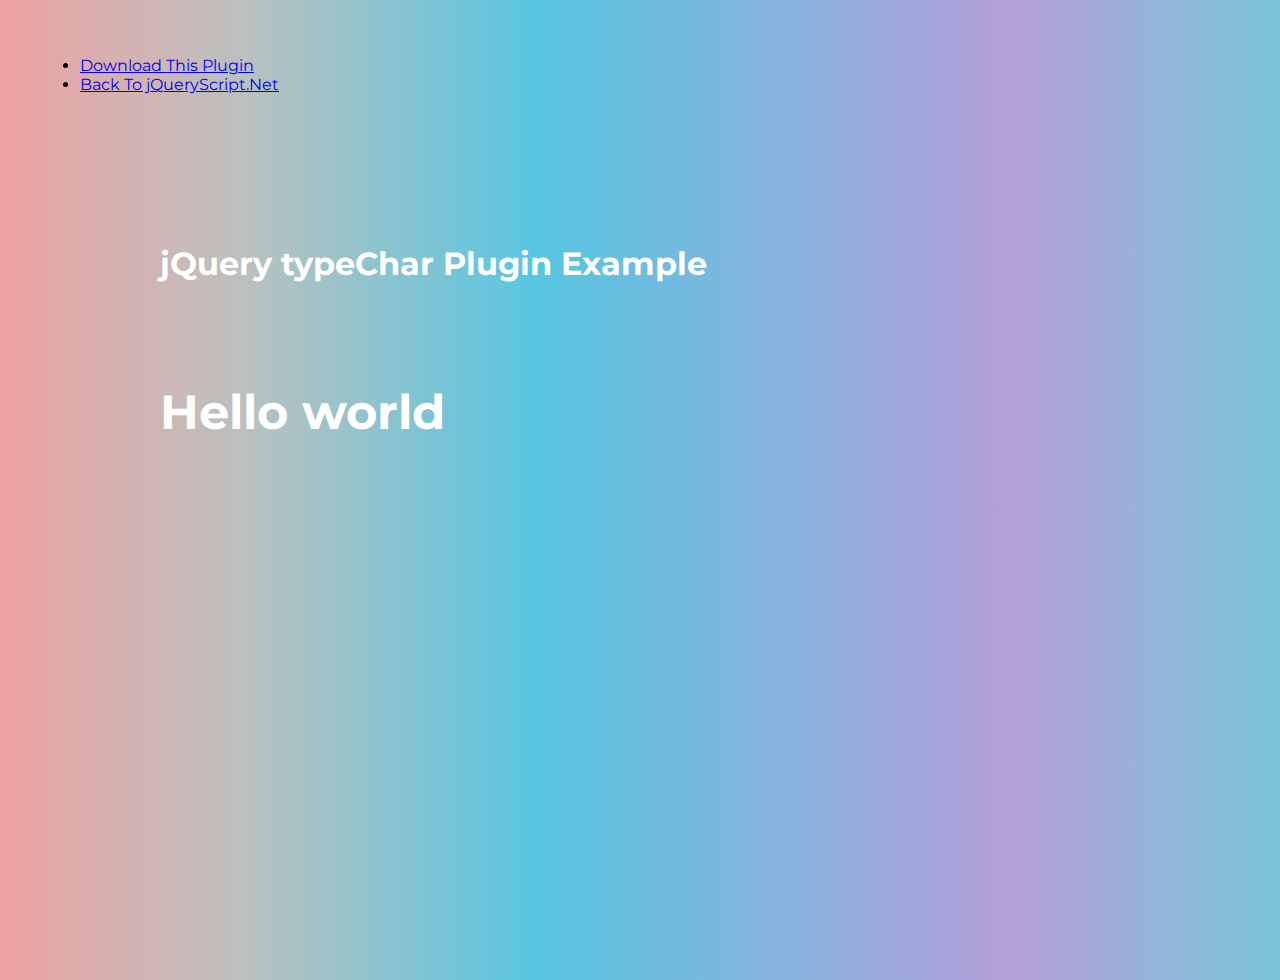
<file: includes/jquerynew/index.html>
<!doctype html>
<html>
<head>
<meta charset="utf-8">
<meta http-equiv="X-UA-Compatible" content="IE=edge,chrome=1">
<meta name="viewport" content="width=device-width, initial-scale=1, shrink-to-fit=no">
<title>jQuery typeChar Plugin Example</title>
<link href="https://www.jqueryscript.net/css/jquerysctipttop.css" rel="stylesheet" type="text/css">
<link href="https://fonts.googleapis.com/css?family=Montserrat:300,400,700" rel="stylesheet">
<style>
body { min-height: 100vh; font-family: 'Montserrat';background-image: linear-gradient(to right, #eea2a2 0%, #bbc1bf 19%, #57c6e1 42%, #b49fda 79%, #7ac5d8 100%); padding: 2em; }
.container { margin: 150px auto; max-width: 960px; color: #fff; }
h3 { font-size: 48px; margin: 100px auto; }
</style>
</head>

<body>
  <div id="jquery-script-menu">
<div class="jquery-script-center">
<ul>
<li><a href="https://www.jqueryscript.net/animation/text-typewriter-effect-typechar.html">Download This Plugin</a></li>
<li><a href="https://www.jqueryscript.net/">Back To jQueryScript.Net</a></li>
</ul>
<div class="jquery-script-ads"><script type="text/javascript"><!--
google_ad_client = "ca-pub-2783044520727903";
/* jQuery_demo */
google_ad_slot = "2780937993";
google_ad_width = 728;
google_ad_height = 90;
//-->
</script>
<script type="text/javascript"
src="https://pagead2.googlesyndication.com/pagead/show_ads.js">
</script></div>
<div class="jquery-script-clear"></div>
</div>
</div>
  <div class="container">
<h1>jQuery typeChar Plugin Example</h1>
  </div>
<script src="https://code.jquery.com/jquery-1.12.4.min.js" integrity="sha384-nvAa0+6Qg9clwYCGGPpDQLVpLNn0fRaROjHqs13t4Ggj3Ez50XnGQqc/r8MhnRDZ" crossorigin="anonymous"></script>
<script src="src/jquery-type-char.js"></script>
<script>
  $('.container').typeChar({
    html: $('<h3>Hello world!</h3>'),
    completed: $.noop
  });
</script>
</body>
<script type="text/javascript">

  var _gaq = _gaq || [];
  _gaq.push(['_setAccount', 'UA-36251023-1']);
  _gaq.push(['_setDomainName', 'jqueryscript.net']);
  _gaq.push(['_trackPageview']);

  (function() {
    var ga = document.createElement('script'); ga.type = 'text/javascript'; ga.async = true;
    ga.src = ('https:' == document.location.protocol ? 'https://ssl' : 'http://www') + '.google-analytics.com/ga.js';
    var s = document.getElementsByTagName('script')[0]; s.parentNode.insertBefore(ga, s);
  })();

</script>
</html>
</file>
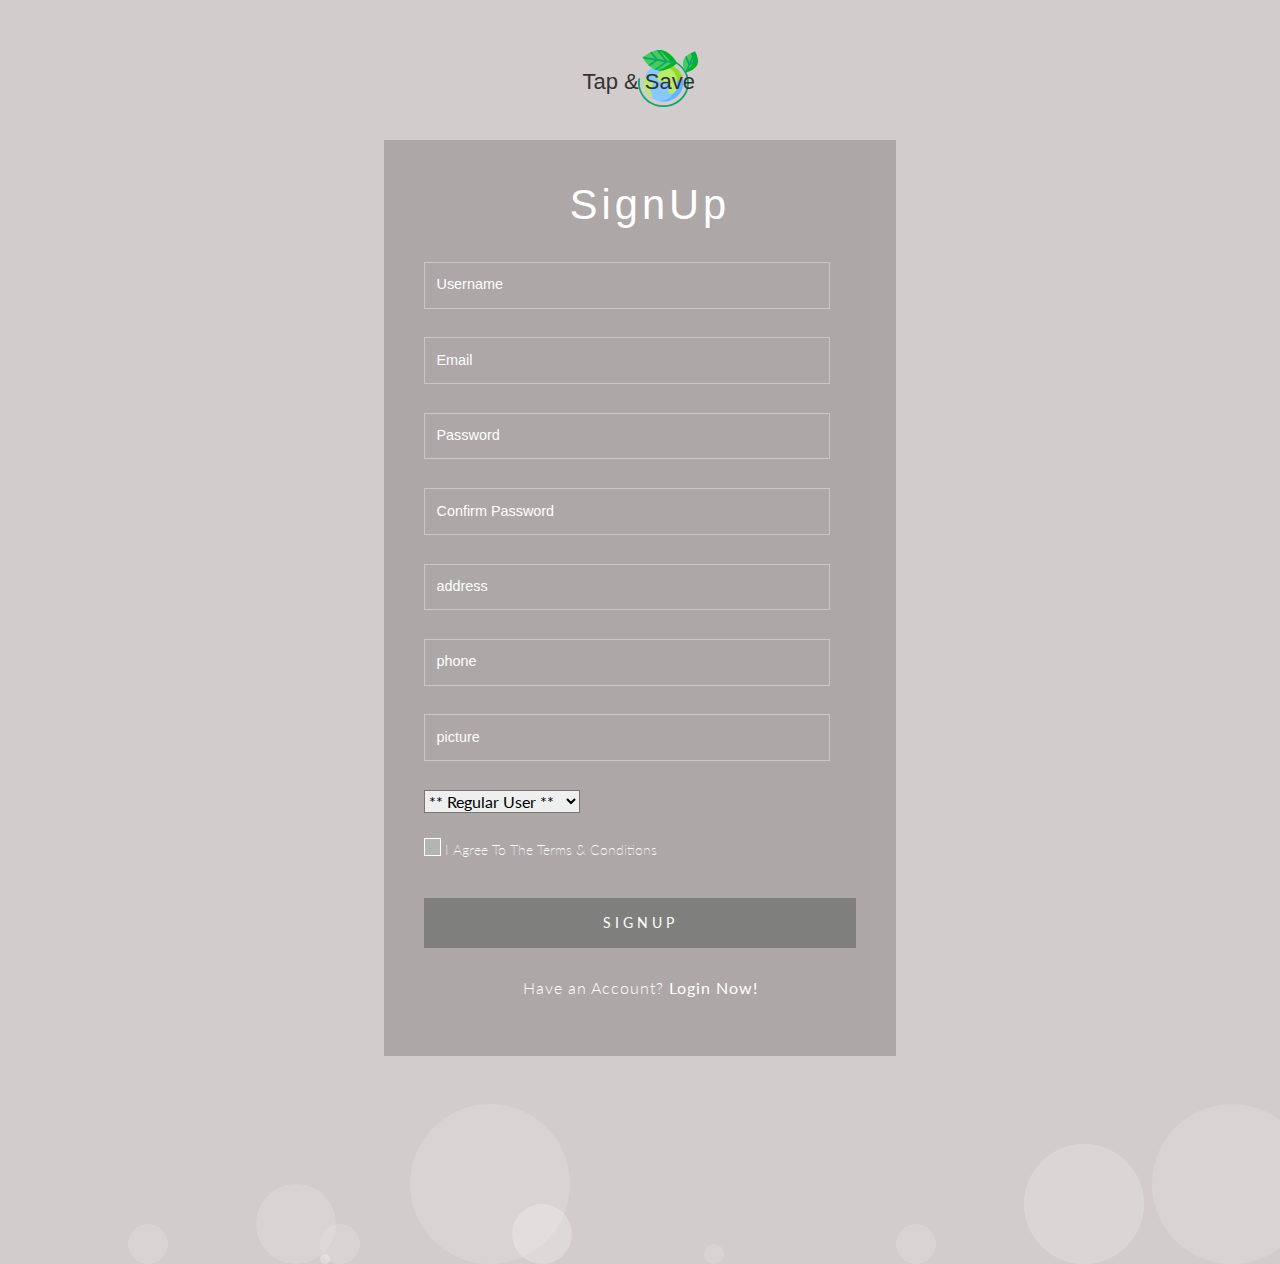
<file: register.html>
<!DOCTYPE html>
<html>

<head>
    <title>Register</title>
    <link rel="stylesheet" href="https://maxcdn.bootstrapcdn.com/bootstrap/4.0.0/css/bootstrap.min.css" integrity="sha384-Gn5384xqQ1aoWXA+058RXPxPg6fy4IWvTNh0E263XmFcJlSAwiGgFAW/dAiS6JXm" crossorigin="anonymous">
    <meta name="viewport" content="width=device-width, initial-scale=1">
    <meta http-equiv="Content-Type" content="text/html">
    <link rel="stylesheet" href="includes/css/style.css">
    <link rel="stylesheet" href="https://cdnjs.cloudflare.com/ajax/libs/font-awesome/5.15.3/css/all.min.css" />
    <link href="https://fonts.googleapis.com/css2?family=Lato:wght@100;300;400&display=swap" rel="stylesheet">
    <meta charset="UTF-8">

</head>

<body id="LoginRegister">
    <div class="main-w3layouts wrapper">
        <div id="logoRegisterLogin"> </div>
        <div class="main-agileinfo">
            <div class="agileits-top">
                <form action="http://se.shenkar.ac.il/students/2020-2021/web1/dev_221/login.php" method="GET">
                    <!-- "//localHost/dev_221/login.php" -->
                    <h1> SignUp </h1>
                    <br>
                    <input class="text" type="text" name="username" placeholder="Username" required="">
                    <input class="text email" type="email" name="usermail" placeholder="Email" required="">
                    <input class="text" type="password" name="userpass" placeholder="Password" required="">
                    <input class="text w3lpass" type="password" name="userpass2" placeholder="Confirm Password" required="">
                    <input class="text" type="text" name="useraddress" placeholder="address" required="">
                    <input class="text email" type="tel" name="userphone" placeholder="phone" required="">
                    <input class="text email" type="text" name="userurl" placeholder="picture" required="">

                    <select class="text email form-select form-select-sm" aria-label=".form-select-sm example" name="usertype">
                    <option value="regular" selected> ** Regular User **</option>
                    <option value="business"> ** Business User **</option>
   
                    </select>
                    <br><br>


                    <div class="wthree-text">
                        <label class="anim">
							<input type="checkbox" class="checkbox" required="">
							<span>I Agree To The Terms & Conditions</span>
						</label>
                        <div class="clear"> </div>
                    </div>
                    <input type="hidden" name="state" value="register">
                    <input type="submit" value="SIGNUP">
                </form>
                <p>Have an Account? <a href="login.php"> Login Now!</a></p>
            </div>
        </div>
        <div class="colorlibcopy-agile">

        </div>

        <ul class="colorlib-bubbles">
            <li></li>
            <li></li>
            <li></li>
            <li></li>
            <li></li>
            <li></li>
            <li></li>
            <li></li>
            <li></li>
            <li></li>
        </ul>
    </div>

</body>

</html>
</file>
<file: includes/css/style.css>
* {
    margin: 0;
    padding: 0;
    outline: none;
    box-sizing: border-box;
    font-family: 'Lato';
}


/* general */

header,
main,
section,
footer,
aside {
    display: block;
}

#profile {
    width: 43px;
    height: 43px;
    display: block;
    border-radius: 50%;
    margin-right: 20px;
}

#profile img {
    border-radius: 50%;
}

a {
    text-decoration: none !important;
    color: black;
}

a:hover {
    color: white;
}


/* navigation */

nav {
    background: #CCCCCC;
    display: flex;
    flex-wrap: wrap;
    align-items: center;
    justify-content: space-between;
    height: 70px;
}

nav #logo {
    background-image: url("../../images/logo1.svg");
    background-repeat: no-repeat;
    width: 120px;
    height: 60px;
    display: block;
    margin-left: 30px;
}

nav .nav-items {
    display: flex;
    flex: 1;
    padding: 0 0 0 40px;
    margin-top: 14px;
}

nav .nav-items li {
    list-style: none;
    padding: 0 15px;
}

nav .nav-items li a {
    color: rgb(0, 0, 0);
    font-size: 18px;
    font-weight: 500;
    text-decoration: none;
}

nav .nav-items li a:hover {
    color: #ffffff;
    transition: all 500ms;
    font-size-adjust: 20px;
}

nav form {
    display: flex;
    height: 30px;
    padding: 2px;
    background: #f3f3f3;
    min-width: 18%!important;
    /* we recieve this important like   */
    border-radius: 2px;
    border: 1px solid rgba(153, 151, 151, 0.2);
    margin-right: 30px;
}

nav form .search-data {
    width: 100%;
    height: 100%;
    padding: 0 10px;
    color: black;
    font-size: 17px;
    border: none;
    font-weight: 500;
    background: none;
}

nav form button {
    padding: 0 15px;
    color: #fff;
    font-size: 17px;
    background: #b4b4b4;
    border: none;
    border-radius: 2px;
    cursor: pointer;
}

nav form button:hover {
    background: #616161;
}

nav .menu-icon,
nav .cancel-icon,
nav .search-icon {
    width: 40px;
    text-align: center;
    margin: 0 50px;
    font-size: 18px;
    color: #fff;
    cursor: pointer;
    display: none;
}

nav .menu-icon span,
nav .cancel-icon,
nav .search-icon {
    display: none;
}

@media (max-width: 1024px) {
    nav {
        padding: 0px;
    }
    nav .logo {
        flex: 3;
        text-align: center;
    }
    nav .nav-items {
        position: fixed;
        z-index: 99;
        top: 70px;
        width: 100%;
        left: -100%;
        height: 100%;
        padding: 10px 50px 0 50px;
        text-align: center;
        background: #bdbcbc;
        display: inline-block;
        transition: left 0.3s ease;
    }
    nav .nav-items.active {
        left: 0px;
    }
    nav .nav-items li {
        line-height: 40px;
        margin: 30px 0;
    }
    nav .nav-items li a {
        font-size: 20px;
    }
    nav form {
        position: absolute;
        top: 80px;
        right: 50px;
        opacity: 0;
        pointer-events: none;
        transition: top 0.3s ease, opacity 0.1s ease;
    }
    nav form.active {
        top: 95px;
        opacity: 1;
        pointer-events: auto;
    }
    nav form:before {
        position: absolute;
        content: "";
        top: -13px;
        right: 0px;
        width: 0;
        height: 0;
        z-index: -1;
        border: 10px solid transparent;
        border-bottom-color: #1e232b;
        margin: -20px 0 0;
    }
    nav form:after {
        position: absolute;
        content: '';
        height: 40px;
        padding: 2px;
        background: #1e232b;
        border-radius: 2px;
        min-width: calc(100% + 20px);
        z-index: -2;
        left: 50%;
        top: 50%;
        transform: translate(-50%, -50%);
    }
    nav .menu-icon {
        display: block;
    }
    nav .search-icon,
    nav .menu-icon span {
        display: block;
    }
    nav .menu-icon span.hide,
    nav .search-icon.hide {
        display: none;
    }
    nav .cancel-icon.show {
        display: block;
    }
}

.content {
    position: absolute;
    top: 50%;
    left: 50%;
    text-align: center;
    transform: translate(-50%, -50%);
}

.content header {
    font-size: 30px;
    font-weight: 700;
}

.content .text {
    font-size: 30px;
    font-weight: 700;
}

.space {
    margin: 10px 0;
}

nav .logo.space {
    padding: 0 5px 0 0;
}

@media (max-width: 980px) {
    nav .menu-icon,
    nav .cancel-icon,
    nav .search-icon {
        margin: 0 20px;
    }
    nav form {
        right: 30px;
    }
}

@media (max-width: 350px) {
    nav .menu-icon,
    nav .cancel-icon,
    nav .search-icon {
        margin: 0 10px;
        font-size: 16px;
    }
}

.content {
    position: absolute;
    top: 50%;
    left: 50%;
    transform: translate(-50%, -50%);
}

.content header {
    font-size: 30px;
    font-weight: 700;
}

.content .text {
    font-size: 30px;
    font-weight: 700;
}

.content .space {
    margin: 10px 0;
}

@media (max-width: 982px) {
    #homepage h1 {
        font-size: 30px;
        margin: 30px auto;
        max-width: 1000px;
        text-align: center;
    }
}

#homepage main {
    display: flex;
    text-align: center;
    justify-items: center;
    justify-content: center;
    margin: 0 auto;
    flex-wrap: wrap;
}

#homepage h1 {
    margin: 30px auto;
    max-width: 800px;
    font-size: 50px;
    margin-top: 70px;
}

#homepage main a {
    color: white;
    font-size: 40px;
}

#homepage main a:link {
    text-decoration: none;
}

#homepage .freeFoodImg {
    margin-right: 40px;
}

#homepage .freeFoodImg,
#homepage .cheapFoodImg {
    display: block;
    width: 380px;
    height: 380px;
    background-repeat: no-repeat;
    background-size: cover;
    background-color: #bdbdbd;
    display: flex;
    flex-direction: column;
    justify-content: center;
    border-radius: 150px;
    /* box-shadow: 10px 50px 300px rgba(0, 0, 0, 0.5); */
}

#homepage main {
    display: flex;
    margin-top: 100px;
}


/* #homepage .freeFoodImg:hover,
#homepage .cheapFoodImg:hover {
    background-color: rgb(128, 128, 128);
} */

@media (max-width: 890px) {
    #homepage .freeFoodImg,
    #homepage .cheapFoodImg {
        display: block;
        width: 100%;
        height: 200px;
        background-repeat: no-repeat;
        background-size: cover;
        background-color: #bdbdbd;
        display: flex;
        flex-direction: column;
        justify-content: center;
        border-radius: 0;
    }
    #homepage .freeFoodImg {
        margin-right: 0;
        margin-bottom: 8px;
    }
    /* #homepage .freeFoodImg:hover,
    #homepage .cheapFoodImg:hover {
        color: black;
        width: 100%;
        height: 200px;
    } */
    #homepage h1 {
        font-size: 30px;
    }
    #homepage main a {
        color: white;
        font-size: 25px;
    }
    #profile {
        margin-right: 10px;
    }
    nav #logo {
        margin-left: 0;
    }
    #circles {
        display: none;
    }
    #homepage .col {
        display: none;
    }
}

@media (max-width: 450px) {
    #homepage h1 {
        font-size: 20px;
    }
}


/* list.html list.html list.html list.html list.html list.html list.html  */

.breadcrumb {
    padding: 6px 8px;
    background-color: rgba(214, 211, 211, 0.486);
}


/* filter list filter list filter list filter list */

#listpage b {
    font-size: 12px;
}

#listpage .dropdown-check-list {
    display: inline-block;
}

#listpage .dropdown-check-list .anchor {
    position: relative;
    cursor: pointer;
    display: inline-block;
    padding: 5px 50px 5px 10px;
    border: 1px solid #ccc;
    width: 140px;
    border-radius: 3px;
    background-color: rgb(245, 240, 240);
}

#listpage .dropdown-check-list .anchor:after {
    position: absolute;
    content: "";
    border-left: 2px solid black;
    border-top: 2px solid black;
    padding: 5px;
    right: 10px;
    top: 20%;
    -moz-transform: rotate(-135deg);
    -ms-transform: rotate(-135deg);
    -o-transform: rotate(-135deg);
    -webkit-transform: rotate(-135deg);
    transform: rotate(-135deg);
}

#listpage .dropdown-check-list .anchor:active:after {
    right: 8px;
    top: 21%;
}

#listpage .dropdown-check-list ul.items {
    padding: 2px;
    display: none;
    margin: 0;
    border: 1px solid #ccc;
    border-top: none;
    display: flex;
    flex-direction: column;
    align-items: flex-start;
    /* padding: 10px; */
    background-color: rgb(255, 255, 255);
}

#listpage .dropdown-check-list ul.items li {
    list-style: none;
    margin-left: 5px;
}


/*  filter filter filter filter filter */

#listpage main {
    margin-left: 10px;
    /* position: absolute; */
    display: flex;
    justify-content: space-between;
}

#listpage main #list1 {
    width: 140px;
    /* position: relative; */
    margin-top: 40px;
    margin-left: 20px;
    margin-right: 20px;
}

h1 {
    margin-left: 20px;
}


/* item card item card item card item card item card */

#listpage .card-img-top {
    height: 200px;
}

#listpage .card {
    width: 300px;
    /* margin-left: 60px; */
    margin-bottom: 60px;
    margin-right: 40px;
    border-radius: 10px;
}

.card:hover {
    color: black !important;
}

.file {
    border: 0;
}

#listpage .card .card-Resturant-logo {
    width: 60px;
    height: 60px;
    margin-left: 45px;
    margin-top: -30px;
    border: 0.5px rgb(182, 182, 182) solid;
    border-radius: 10px;
}

#listpage .card .card-body h5 {
    font-size: 16px;
}

#listpage .card .card-body p {
    font-size: 14px;
}

#listpage .card .HowMuchleft {
    margin-left: 15px;
}

#listpage .card .iconLefts {
    display: inline-block;
    width: 14px;
    height: 14px;
    background-image: url("../../images/cutlery.svg");
}

#listpage .card .dollar {
    display: inline-block;
    width: 14px;
    height: 14px;
    background-image: url("../../images/coin.svg");
    background-repeat: no-repeat;
}

#listpage .card .price {
    margin-left: 60px;
}

#listpage .card :hover {
    color: black !important;
}


/* item list section  */

#listpage main .listOffers {
    position: relative;
    margin-top: 80px;
    /* left: 20px; */
    display: flex;
    flex-wrap: wrap;
    /* justify-content: space-around; */
    /* justify-content: flex-start; */
    justify-content: center;
}

#listpage .editDelete {
    display: flex;
    flex-direction: row-reverse;
}

#listpage .edit {
    display: block;
    /* background-color: blue; */
    height: 20px;
    width: 20px;
    position: relative;
    background-repeat: no-repeat;
    bottom: 5px;
    margin-left: 10px;
    background-image: url("../../images/pencil.svg");
}

#listpage .delete {
    display: block;
    height: 20px;
    width: 20px;
    position: relative;
    bottom: 5px;
    background-repeat: no-repeat;
    background-image: url("../../images/trash.svg");
}

@media (max-width: 678px) {
    #listpage #list1 {
        display: none;
    }
    #listpage h1 {
        font-size: 30px;
        text-align: center;
        margin-top: 10px;
    }
    .breadcrumb {
        display: none;
    }
    #listpage main .listOffers {
        margin-top: 10px;
        justify-content: center;
    }
    #listpage .card {
        margin-right: 10px;
        margin-bottom: 10px;
    }
}


/* item page item page item page item page item page  */

#object .card-img-top {
    width: 100%;
    height: 300px;
    border-radius: 10px;
    object-fit: cover;
}

#object .card {
    width: 60%;
    height: 700px;
    border-radius: 10px;
}

#object .card .card-Resturant-logo {
    height: 120px;
    margin: 0 auto;
    margin-top: -80px;
    border-radius: 10px;
    border: 0.5px rgb(182, 182, 182) solid;
}

#object .card .cardTop {
    display: flex;
    justify-items: center;
}

#object .card .card-body h5 {
    font-size: 25px;
}

#object .card .card-body p {
    font-size: 20px;
}

#object .card #containerItem {
    display: flex;
    flex-direction: column;
    margin-left: 50px;
    justify-content: space-between;
}

#object .card .iconLefts {
    display: inline-block;
    width: 20px;
    height: 20px;
    background-image: url("../../images/icons/cutleryBig.svg");
}

#object .card .dollar {
    display: inline-block;
    width: 20px;
    height: 20px;
    background-image: url("../../images/icons/coinBig.svg");
}

#object .card .time {
    display: inline-block;
    width: 20px;
    height: 20px;
    background-image: url("../../images/icons/clockBig2.svg");
}

#object .card .location {
    display: inline-block;
    width: 20px;
    height: 20px;
    background-image: url("../../images/icons/location.svg");
    background-size: cover;
}

#object .card .sandClock {
    display: inline-block;
    width: 20px;
    height: 20px;
    background-image: url("../../images/icons/sand-clock.svg");
}

#object .card #cardMain {
    display: flex;
    flex-direction: column;
    justify-content: center;
    align-content: center;
    align-items: center;
    max-width: 400px;
}

#object .card #flexContainer {
    display: flex;
    justify-content: space-between;
    flex-wrap: nowrap;
}

#object main {
    display: flex;
}

#object main #myObject {
    display: flex;
    justify-content: center;
    width: 80%;
}

#object main aside {
    width: 20%;
}

#object #myObject span {
    font-size: 22px;
    line-height: 0px;
}

@media (max-width: 1536px) {
    #object #myObject span {
        font-size: 14px;
        line-height: 0px;
    }
    #object .card #cardMain p {
        font-size: 14px;
        max-width: 350px;
    }
    #object .card .card-body h5 {
        font-size: 20px;
    }
}

#object .containerInterst .biggerPic {
    width: 240px;
    height: 180px;
    border-radius: 10px;
}

#object .interstYouPack .card-img-top {
    width: 40px;
    height: 40px;
    border-radius: 10px;
    bottom: 55px;
    left: 15px;
    position: relative;
}

#AllInterst {
    margin-left: 30px;
}

#object .hrObject {
    height: 850px;
    border: 0.1px rgb(206, 182, 182) solid;
}

#object .center {
    width: 150px;
    margin: 40px auto;
}

#object .margin {
    margin-bottom: 20px;
}

#object input,
textarea {
    border: 1px solid #eeeeee;
    box-sizing: border-box;
    margin: 0;
    outline: none;
    padding: 10px;
}

#object input[type="button"] {
    -webkit-appearance: button;
    cursor: pointer;
}

#object input::-webkit-outer-spin-button,
#object input::-webkit-inner-spin-button {
    -webkit-appearance: none;
}

#object .input-group {
    clear: both;
    margin: 15px 0;
    position: relative;
}

#object .input-group input[type='button'] {
    background-color: #eeeeee;
    min-width: 38px;
    width: auto;
    transition: all 300ms ease;
}

#object .input-group .button-minus,
#object .input-group .button-plus {
    font-weight: bold;
    height: 38px;
    padding: 0;
    width: 38px;
    position: relative;
}

#object .input-group .quantity-field {
    position: relative;
    height: 38px;
    left: -6px;
    text-align: center;
    width: 62px;
    display: inline-block;
    font-size: 13px;
    margin: 0 0 5px;
    resize: vertical;
}

#object .button-plus {
    left: -13px;
}

#object input[type="number"] {
    -moz-appearance: textfield;
    -webkit-appearance: none;
}

#object .input-group {
    display: flex;
    justify-content: center;
}

.btn-default {
    height: 40px;
}

.btn-floating {
    justify-content: center;
    display: flex;
    flex-direction: column;
}

@media(max-width:1260px) {
    #object #AllInterst,
    #object hr {
        display: none;
    }
    #object main {
        display: flex;
        justify-content: center;
    }
    #object .card #containerItem {
        margin-left: 0px;
    }
    #object .card {
        width: 100%;
        height: fit-content;
    }
}

@media(max-width:666px) {
    #object .card #flexContainer {
        display: block;
    }
    #object .card #containerItem {
        display: flex;
        flex-direction: row;
        justify-content: space-around;
        align-items: center;
        flex-wrap: wrap;
    }
    #object .margin {
        margin-right: 10px;
    }
    #object .card-img-top {
        height: fit-content;
    }
    #object .card .card-body h5 {
        margin-top: 20px;
    }
    #object .card .card-body p {
        text-align: center;
        margin-bottom: 20px;
    }
    /* #listpage .card-img-top {
        height: fit-content;
    } */
    h1 {
        margin-top: 10px;
        font-size: 20px;
    }
    #php h2 {
        font-size: 16px;
    }
    #php h1 {
        text-align: center;
    }
    #homepage #circles,
    #homepage .col {
        display: none;
    }
}

@media(max-width:384px) {
    #listpage .card .HowMuchleft {
        justify-content: unset;
    }
    #object #myObject span {
        font-size: 16px;
    }
}


/* form */

html {
    font-size: 16px;
}

#form {
    margin: 0;
    font-family: sans-serif;
    color: white;
}

#form .container {
    width: 100%;
    margin: 3.2rem auto 0 auto;
}

@media(min-width: 576px) {
    #form .container {
        max-width: 540px;
    }
}

#form input,
select,
textarea {
    color: black;
}

#form .collect {
    font-size: 13px;
}

#form h2 {
    text-align: center;
    margin-bottom: 1.5rem;
    font-weight: 400;
    color: rgb(70, 68, 68);
}

#form #description {
    font-weight: 200;
    font-style: italic;
    text-shadow: 1px 1px 1px rgba(0, 0, 0, 0.5)
}

#form .survey-form {
    background: rgba(206, 206, 206, 0.7);
    padding: 2.3rem 0.5rem;
    border-radius: 0.3rem;
    margin-bottom: 100px;
}

#form .form-input {
    margin: 0 2.5rem 1.2rem 2rem;
}

#form .form-input-size {
    display: block;
    width: 100%;
    height: 1.5rem;
    padding: 0.3rem 0.4rem;
    border-radius: 0.2rem;
    outline: 0;
    border-style: none;
    margin-top: 0.4rem;
}

#form label {
    font-size: 1.12rem;
}

#form #radio-btn,
#form .check-box {
    margin-right: 0.5rem;
    min-height: 1.2rem;
    min-width: 1.2rem;
}

#form label {
    display: flex;
    align-items: center;
    font-size: 1.125rem;
    margin-bottom: 0.5rem;
}

#form textarea {
    width: 100%;
    min-height: 6rem;
    resize: vertical;
    padding: 0.5rem 0 0 0.5rem;
    border-radius: 6px;
    border: 0px;
}

#form #submit {
    width: 100%;
    padding: 0.8rem;
    background: rgb(138, 138, 138);
    color: white;
    border-radius: 0.2rem;
    cursor: pointer;
    border: none;
}

#form #submit:hover {
    background-color: rgb(110, 110, 110);
}

#form #closeoffer {
    border-radius: 3px;
    padding-right: 20px;
    padding-left: 12px;
    border: 0;
    /* justify-content: center; */
    color: black;
}

#form h1 {
    color: black;
}

#object b {
    font-size: 14px;
}

.blackFont {
    color: black;
    font-weight: normal;
}

footer {
    height: 40px;
    background-color: #CCCCCC;
    margin-top: 25px;
    color: black;
    display: flex;
    justify-content: center;
    align-items: center;
    position: absolute;
    bottom: 0;
    width: 100%;
}

@media only screen and (max-width:600px) {
    footer {
        display: none;
    }
}

#php section {
    display: flex;
    flex-direction: column;
    justify-content: center;
    align-items: center;
    margin: 0 auto;
    margin-top: 100px;
}

#php h2 {
    text-align: center;
    margin-bottom: 25px;
}

#homepage .imageBackground {
    background-repeat: no-repeat;
    height: 200px;
    width: 200px;
    border-radius: 100px;
    border: white 3px solid;
    background-size: cover;
    background-color: rgb(240, 232, 232);
}

#homepage .col {
    display: flex;
    flex-direction: column;
    justify-content: center;
    align-items: center;
    margin: 0 auto;
    font-size: 20px;
    font-family: lato;
    margin-bottom: 70px;
}

#homepage #circles {
    display: flex;
    margin-top: 120px;
}

@media only screen and (max-width:1184px) {
    #homepage #circles {
        display: none;
    }
}

.col1 {
    background-image: url("../../images/donation.svg");
}

.col2 {
    background-image: url("../../images/shop.svg");
}

.col3 {
    background-image: url("../../images/turkey.svg");
}

.col4 {
    background-image: url("../../images/user-interface.svg")
}

.freeFoodImg:hover,
.cheapFoodImg:hover {
    opacity: 1;
    background: -moz-linear-gradient(-45deg, #585757 15%, #585757 100%);
    background: -webkit-linear-gradient(-45deg, #585757 15%, #585757 100%);
    background: linear-gradient(135deg, #585757 15%, #585757 100%);
    filter: progid: DXImageTransform.Microsoft.gradient( startColorstr='#632c65', endColorstr='#56a5e2', GradientType=1);
}

body {
    background-color: rgba(223, 219, 219, 0.788);
    position: relative;
    height: 100%;
    min-height: 100vh;
}

#selected {
    color: white;
}

.btn-floating:hover {
    background-color: rgb(168, 168, 168);
}

#edit main {
    margin-top: 20px;
}

#edit .card {
    position: relative;
    display: flex;
    flex-direction: column;
    min-width: 0;
    word-wrap: break-word;
    /* background-color: rgb(196, 53, 53); */
    background-clip: border-box;
    border: 0 solid transparent;
    border-radius: .25rem;
    margin-bottom: 1.5rem;
    box-shadow: 0 2px 6px 0 rgb(218 218 253 / 65%), 0 2px 6px 0 rgb(206 206 238 / 54%);
}

#edit .me-2 {
    margin-right: .5rem!important;
}

#profilePage body {
    margin-top: 20px;
    color: #1a202c;
    text-align: left;
    background-color: #e2e8f0;
}

#profilePage .main-body {
    padding: 15px;
}

#profilePage .card {
    box-shadow: 0 1px 3px 0 rgba(0, 0, 0, .1), 0 1px 2px 0 rgba(0, 0, 0, .06);
}

#profilePage .card {
    position: relative;
    display: flex;
    flex-direction: column;
    min-width: 0;
    word-wrap: break-word;
    /* background-color: rgba(161, 156, 156, 0.822); */
    background-clip: border-box;
    border: 0 solid rgba(0, 0, 0, .125);
    border-radius: .25rem;
    box-shadow: 0 2px 6px 0 rgb(218 218 253 / 65%), 0 2px 6px 0 rgb(206 206 238 / 54%);
}

#profilePage .card-body {
    flex: 1 1 auto;
    min-height: 1px;
    padding: 1rem;
}

#profilePage .gutters-sm {
    margin-right: -8px;
    margin-left: -8px;
}

#profilePage .gutters-sm>.col,
#profilePage .gutters-sm>[class*=col-] {
    padding-right: 8px;
    padding-left: 8px;
}

#profilePage .mb-3,
#profilePage .my-3 {
    margin-bottom: 1rem!important;
}

#profilePage .bg-gray-300 {
    background-color: #e2e8f0;
}

#profilePage .h-100 {
    height: 100%!important;
}

#profilePage .shadow-none {
    box-shadow: none!important;
}


/* REGISTER LOGIN */


/*--
Author: Colorlib
Author URL: https://colorlib.com
License: Creative Commons Attribution 3.0 Unported
License URL: http://creativecommons.org/licenses/by/3.0/
--*/


/*-- reset --*/

#LoginRegister body {
    margin: 0;
    padding: 0;
    border: 0;
    font-size: 100%;
    font: inherit;
    vertical-align: baseline;
}


/* 
#LoginRegister .agileits-top {
    background-color: rgba(202, 198, 190, 0.527);
} */

#LoginRegister article,
#LoginRegister aside,
#LoginRegister details,
#LoginRegister figcaption,
#LoginRegister figure,
#LoginRegister footer,
#LoginRegister header,
#LoginRegister hgroup,
#LoginRegister menu,
#LoginRegister nav,
#LoginRegister section {
    display: block;
}

#LoginRegister ol,
#LoginRegister ul {
    list-style: none;
    margin: 0px;
    padding: 0px;
}

#LoginRegister blockquote,
#LoginRegister q {
    quotes: none;
}


/* ------------------------------------------------------------------------------------------------------------------------------------- */

#LoginRegister blockquote:before,
#LoginRegister blockquote:after,
#LoginRegister q:before,
#LoginRegister q:after {
    content: '';
    content: none;
}

#LoginRegister table {
    border-collapse: collapse;
    border-spacing: 0;
}


/*-- start editing from here --*/

#LoginRegister a {
    text-decoration: none;
}

#LoginRegister .txt-rt {
    text-align: right;
}


/* text align right */

#LoginRegister .txt-lt {
    text-align: left;
}


/* text align left */

#LoginRegister .txt-center {
    text-align: center;
}


/* text align center */

#LoginRegister .float-rt {
    float: right;
}


/* float right */

#LoginRegister .float-lt {
    float: left;
}


/* float left */

#LoginRegister .clear {
    clear: both;
}


/* clear float */

#LoginRegister .pos-relative {
    position: relative;
}


/* Position Relative */

#LoginRegister .pos-absolute {
    position: absolute;
}


/* Position Absolute */

#LoginRegister .vertical-base {
    vertical-align: baseline;
}


/* vertical align baseline */

#LoginRegister .vertical-top {
    vertical-align: top;
}


/* vertical align top */

#LoginRegister nav.vertical ul li {
    display: block;
}


/* vertical menu */

#LoginRegister nav.horizontal ul li {
    display: inline-block;
}


/* horizontal menu */

#LoginRegister img {
    max-width: 100%;
}


/*-- end reset --*/

#LoginRegister {
    background: #d3cccc;
    background-size: cover;
    background-attachment: fixed;
    font-family: 'Roboto', sans-serif;
}


/* ----------------------------------------------------------------------------------------------------------------------------------- */

#LoginRegister h1 {
    font-size: 3em;
    text-align: center;
    color: #fff;
    font-weight: 100;
    text-transform: capitalize;
    letter-spacing: 4px;
    font-family: 'Roboto', sans-serif;
}


/*-- main --*/

#LoginRegister .main-w3layouts {
    padding: 3em 0 1em;
}

#LoginRegister .main-agileinfo {
    width: 35%;
    margin: 3em auto;
    background: rgba(0, 0, 0, 0.18);
    background-size: cover;
}

#LoginRegister .agileits-top {
    padding: 3em;
}

#LoginRegister input[type="tel"],
#LoginRegister input[type="text"],
#LoginRegister input[type="email"],
#LoginRegister input[type="password"] {
    font-size: 0.9em;
    color: #fff;
    font-weight: 100;
    width: 94.5%;
    display: block;
    border: none;
    padding: 0.8em;
    border: solid 1px rgba(255, 255, 255, 0.37);
    -webkit-transition: all 0.3s cubic-bezier(0.64, 0.09, 0.08, 1);
    transition: all 0.3s cubic-bezier(0.64, 0.09, 0.08, 1);
    background: -webkit-linear-gradient(top, rgba(255, 255, 255, 0) 96%, #fff 4%);
    background: linear-gradient(to bottom, rgba(255, 255, 255, 0) 96%, #fff 4%);
    background-position: -800px 0;
    background-size: 100%;
    background-repeat: no-repeat;
    color: #fff;
    font-family: 'Roboto', sans-serif;
}

#LoginRegister input.email,
#LoginRegister input.tel,
#LoginRegister input.text.w3lpass {
    margin: 2em 0;
}

#LoginRegister .text:focus,
#LoginRegister .text:valid {
    box-shadow: none;
    outline: none;
    background-position: 0 0;
}

#LoginRegister .text:focus::-webkit-input-placeholder,
#LoginRegister .text:valid::-webkit-input-placeholder {
    color: rgba(255, 255, 255, 0.7);
    font-size: .9em;
    -webkit-transform: translateY(-30px);
    -moz-transform: translateY(-30px);
    -o-transform: translateY(-30px);
    -ms-transform: translateY(-30px);
    transform: translateY(-30px);
    visibility: visible !important;
}

#LoginRegister ::-webkit-input-placeholder {
    color: #fff;
    font-weight: 100;
}

#LoginRegister :-moz-placeholder {
    /* Firefox 18- */
    color: #fff;
}

#LoginRegister ::-moz-placeholder {
    /* Firefox 19+ */
    color: #fff;
}

#LoginRegister :-ms-input-placeholder {
    color: #fff;
}

#LoginRegister input[type="submit"] {
    font-size: .9em;
    color: #fff;
    background: #7f807e;
    outline: none;
    border: 1px solid #7f807e;
    cursor: pointer;
    padding: 0.9em;
    -webkit-appearance: none;
    width: 100%;
    margin: 2em 0;
    letter-spacing: 4px;
}

#LoginRegister input[type="submit"]:hover {
    -webkit-transition: .5s all;
    -moz-transition: .5s all;
    -o-transition: .5s all;
    -ms-transition: .5s all;
    transition: .5s all;
    background: #d7dbd5;
    border: 1px solid #d7dbd5;
}

#LoginRegister .agileits-top p {
    font-size: 1em;
    color: #fff;
    text-align: center;
    letter-spacing: 1px;
    font-weight: 300;
}

#LoginRegister .agileits-top p a {
    color: #fff;
    -webkit-transition: .5s all;
    -moz-transition: .5s all;
    transition: .5s all;
    font-weight: 400;
}

#LoginRegister .agileits-top p a:hover {
    color: #4e4e4e;
}


/*-- //main --*/


/*-- checkbox --*/

#LoginRegister .wthree-text label {
    font-size: 0.9em;
    color: #fff;
    font-weight: 200;
    cursor: pointer;
    position: relative;
}

#LoginRegister input.checkbox {
    background: #b4b4b4;
    cursor: pointer;
    width: 1.2em;
    height: 1.2em;
}

#LoginRegister input.checkbox:before {
    content: "";
    position: absolute;
    width: 1.2em;
    height: 1.2em;
    background: inherit;
    cursor: pointer;
}

#LoginRegister input.checkbox:after {
    content: "";
    position: absolute;
    top: 0px;
    left: 0;
    z-index: 1;
    width: 1.2em;
    height: 1.2em;
    border: 1px solid #fff;
    -webkit-transition: .4s ease-in-out;
    -moz-transition: .4s ease-in-out;
    -o-transition: .4s ease-in-out;
    transition: .4s ease-in-out;
}

#LoginRegister input.checkbox:checked:after {
    -webkit-transform: rotate(-45deg);
    -moz-transform: rotate(-45deg);
    -o-transform: rotate(-45deg);
    -ms-transform: rotate(-45deg);
    transform: rotate(-45deg);
    height: .5rem;
    border-color: #fff;
    border-top-color: transparent;
    border-right-color: transparent;
}

#LoginRegister .anim input.checkbox:checked:after {
    -webkit-transform: rotate(-45deg);
    -moz-transform: rotate(-45deg);
    -o-transform: rotate(-45deg);
    -ms-transform: rotate(-45deg);
    transform: rotate(-45deg);
    height: .5rem;
    border-color: transparent;
    border-right-color: transparent;
    animation: .4s rippling .4s ease;
    animation-fill-mode: forwards;
}

@keyframes rippling {
    50% {
        border-left-color: #fff;
    }
    100% {
        border-bottom-color: #fff;
        border-left-color: #fff;
    }
}


/*-- //checkbox --*/


/*-- copyright --*/


/* ----------------------------------------------------------------------------------------------------------------------- */

#LoginRegister .colorlibcopy-agile {
    margin: 2em 0 1em;
    text-align: center;
}

#LoginRegister .colorlibcopy-agile p {
    font-size: .9em;
    color: #fff;
    line-height: 1.8em;
    letter-spacing: 1px;
    font-weight: 100;
}

#LoginRegister .colorlibcopy-agile p a {
    color: #fff;
    transition: 0.5s all;
    -webkit-transition: 0.5s all;
    -moz-transition: 0.5s all;
    -o-transition: 0.5s all;
    -ms-transition: 0.5s all;
}

#LoginRegister .colorlibcopy-agile p a:hover {
    color: #000;
}


/*-- //copyright --*/

#LoginRegister.wrapper {
    position: relative;
    overflow: hidden;
}

#LoginRegister .colorlib-bubbles {
    position: absolute;
    top: 0;
    left: 0;
    width: 100%;
    height: 100%;
    z-index: -1;
}

#LoginRegister .colorlib-bubbles li {
    position: absolute;
    list-style: none;
    display: block;
    width: 40px;
    height: 40px;
    background-color: rgba(255, 255, 255, 0.15);
    bottom: -160px;
    -webkit-animation: square 20s infinite;
    -moz-animation: square 250s infinite;
    -o-animation: square 20s infinite;
    -ms-animation: square 20s infinite;
    animation: square 20s infinite;
    -webkit-transition-timing-function: linear;
    -moz-transition-timing-function: linear;
    -o-transition-timing-function: linear;
    -ms-transition-timing-function: linear;
    transition-timing-function: linear;
    -webkit-border-radius: 50%;
    -moz-border-radius: 50%;
    -o-border-radius: 50%;
    -ms-border-radius: 50%;
    border-radius: 50%;
}

#LoginRegister .colorlib-bubbles li:nth-child(1) {
    left: 10%;
}

#LoginRegister .colorlib-bubbles li:nth-child(2) {
    left: 20%;
    width: 80px;
    height: 80px;
    -webkit-animation-delay: 2s;
    -moz-animation-delay: 2s;
    -o-animation-delay: 2s;
    -ms-animation-delay: 2s;
    animation-delay: 2s;
    -webkit-animation-duration: 17s;
    -moz-animation-duration: 17s;
    -o-animation-duration: 17s;
    animation-duration: 17s;
}

#LoginRegister .colorlib-bubbles li:nth-child(3) {
    left: 25%;
    -webkit-animation-delay: 4s;
    -moz-animation-delay: 4s;
    -o-animation-delay: 4s;
    -ms-animation-delay: 4s;
    animation-delay: 4s;
}

#LoginRegister .colorlib-bubbles li:nth-child(4) {
    left: 40%;
    width: 60px;
    height: 60px;
    -webkit-animation-duration: 22s;
    -moz-animation-duration: 22s;
    -o-animation-duration: 22s;
    -ms-animation-duration: 22s;
    animation-duration: 22s;
    background-color: rgba(255, 255, 255, 0.25);
}

#LoginRegister .colorlib-bubbles li:nth-child(5) {
    left: 70%;
}

#LoginRegister .colorlib-bubbles li:nth-child(6) {
    left: 80%;
    width: 120px;
    height: 120px;
    -webkit-animation-delay: 3s;
    -moz-animation-delay: 3s;
    -o-animation-delay: 3s;
    -ms-animation-delay: 3s;
    animation-delay: 3s;
    background-color: rgba(255, 255, 255, 0.2);
}

#LoginRegister .colorlib-bubbles li:nth-child(7) {
    left: 32%;
    width: 160px;
    height: 160px;
    -webkit-animation-delay: 7s;
    -moz-animation-delay: 7s;
    -o-animation-delay: 7s;
    -ms-animation-delay: 7s;
    animation-delay: 7s;
}

#LoginRegister .colorlib-bubbles li:nth-child(8) {
    left: 55%;
    width: 20px;
    height: 20px;
    -webkit-animation-delay: 15s;
    -moz-animation-delay: 15s;
    animation-delay: 15s;
    -webkit-animation-duration: 40s;
    -moz-animation-duration: 40s;
    animation-duration: 40s;
}

#LoginRegister .colorlib-bubbles li:nth-child(9) {
    left: 25%;
    width: 10px;
    height: 10px;
    -webkit-animation-delay: 2s;
    animation-delay: 2s;
    -webkit-animation-duration: 40s;
    animation-duration: 40s;
    background-color: rgba(255, 255, 255, 0.3);
}

#LoginRegister .colorlib-bubbles li:nth-child(10) {
    left: 90%;
    width: 160px;
    height: 160px;
    -webkit-animation-delay: 11s;
    animation-delay: 11s;
}

@-webkit-keyframes square {
    0% {
        -webkit-transform: translateY(0);
        -moz-transform: translateY(0);
        -o-transform: translateY(0);
        -ms-transform: translateY(0);
        transform: translateY(0);
    }
    100% {
        -webkit-transform: translateY(-700px) rotate(600deg);
        -moz-transform: translateY(-700px) rotate(600deg);
        -o-transform: translateY(-700px) rotate(600deg);
        -ms-transform: translateY(-700px) rotate(600deg);
        transform: translateY(-700px) rotate(600deg);
    }
}

@keyframes square {
    0% {
        -webkit-transform: translateY(0);
        -moz-transform: translateY(0);
        -o-transform: translateY(0);
        -ms-transform: translateY(0);
        transform: translateY(0);
    }
    100% {
        -webkit-transform: translateY(-700px) rotate(600deg);
        -moz-transform: translateY(-700px) rotate(600deg);
        -o-transform: translateY(-700px) rotate(600deg);
        -ms-transform: translateY(-700px) rotate(600deg);
        transform: translateY(-700px) rotate(600deg);
    }
}


/*-- responsive-design --*/

@media(max-width:1440px) {
    #LoginRegister input[type="text"],
    #LoginRegister input[type="email"],
    #LoginRegister input[type="password"],
    #LoginRegister input[type="tel"] {
        width: 94%;
    }
}

@media(max-width:1366px) {
    #LoginRegister h1 {
        font-size: 2.6em;
    }
    #LoginRegister .agileits-top {
        padding: 2.5em;
    }
    #LoginRegister .main-agileinfo {
        margin: 2em auto;
    }
    #LoginRegister .main-agileinfo {
        width: 36%;
    }
}

@media(max-width:1280px) {
    #LoginRegister .main-agileinfo {
        width: 40%;
    }
}

@media(max-width:1080px) {
    #LoginRegister .main-agileinfo {
        width: 46%;
    }
}

@media(max-width:1024px) {
    #LoginRegister .main-agileinfo {
        width: 49%;
    }
}

@media(max-width:991px) {
    #LoginRegister h1 {
        font-size: 2.4em;
    }
    #LoginRegister .main-w3layouts {
        padding: 2em 0 1em;
    }
}

@media(max-width:900px) {
    #LoginRegister .main-agileinfo {
        width: 58%;
    }
    #LoginRegister input[type="text"],
    #LoginRegister input[type="tel"],
    #LoginRegister input[type="email"],
    #LoginRegister input[type="password"] {
        width: 93%;
    }
}


/* ------------------------------------------------------------------------------------------------------------------------------------ */

@media(max-width:800px) {
    #LoginRegister h1 {
        font-size: 2.2em;
    }
}

@media(max-width:736px) {
    #LoginRegister .main-agileinfo {
        width: 62%;
    }
}

@media(max-width:667px) {
    #LoginRegister .main-agileinfo {
        width: 67%;
    }
}

@media(max-width:600px) {
    #LoginRegister .agileits-top {
        padding: 2.2em;
    }
    #LoginRegister input.email,
    #LoginRegister input.tel,
    #LoginRegister input.text.w3lpass {
        margin: 1.5em 0;
    }
    #LoginRegister input[type="submit"] {
        margin: 2em 0;
    }
    #LoginRegister h1 {
        font-size: 2em;
        letter-spacing: 3px;
    }
}

@media(max-width:568px) {
    #LoginRegister .main-agileinfo {
        width: 75%;
    }
    #LoginRegister .colorlibcopy-agile p {
        padding: 0 2em;
    }
}

@media(max-width:480px) {
    #LoginRegister h1 {
        font-size: 1.8em;
        letter-spacing: 3px;
    }
    #LoginRegister .agileits-top {
        padding: 1.8em;
    }
    #LoginRegister input[type="text"],
    #LoginRegister input[type="email"],
    #LoginRegister input[type="password"],
    #LoginRegister input[type="tel"] {
        width: 91%;
    }
    #LoginRegister .agileits-top p {
        font-size: 0.9em;
    }
}

@media(max-width:414px) {
    #LoginRegister h1 {
        font-size: 1.8em;
        letter-spacing: 2px;
    }
    #LoginRegister .main-agileinfo {
        width: 85%;
        margin: 1.5em auto;
    }
    #LoginRegister .text:focus,
    #LoginRegister .text:valid {
        background-position: 0 0px;
    }
    #LoginRegister .wthree-text ul li,
    #LoginRegister .wthree-text ul li:nth-child(2) {
        display: block;
        float: none;
    }
    #LoginRegister .wthree-text ul li:nth-child(2) {
        margin-top: 1.5em;
    }
    #LoginRegister input[type="submit"] {
        margin: 2em 0 1.5em;
        letter-spacing: 3px;
    }
    #LoginRegister input[type="submit"] {
        margin: 2em 0 1.5em;
    }
    #LoginRegister .colorlibcopy-agile {
        margin: 1em 0 1em;
    }
}

@media(max-width:384px) {
    #LoginRegister .main-agileinfo {
        width: 88%;
    }
    #LoginRegister .colorlibcopy-agile p {
        padding: 0 1em;
    }
}

@media(max-width:375px) {
    #LoginRegister .agileits-top p {
        letter-spacing: 0px;
    }
}

@media(max-width:320px) {
    #LoginRegister .main-w3layouts {
        padding: 1.5em 0 0;
    }
    #LoginRegister .agileits-top {
        padding: 1.2em;
    }
    #LoginRegister .colorlibcopy-agile {
        margin: 0 0 1em;
    }
    #LoginRegister input[type="text"],
    #LoginRegister input[type="email"],
    #LoginRegister input[type="tel"],
    #LoginRegister input[type="password"] {
        width: 89.5%;
        font-size: 0.85em;
    }
    #LoginRegister h1 {
        font-size: 1.7em;
        letter-spacing: 0px;
    }
    #LoginRegister .main-agileinfo {
        width: 92%;
        margin: 1em auto;
    }
    #LoginRegister .text:focus,
    #LoginRegister .text:valid {
        background-position: 0 0px;
    }
    #LoginRegister input[type="submit"] {
        margin: 1.5em 0;
        padding: 0.8em;
        font-size: .85em;
    }
    #LoginRegister .colorlibcopy-agile p {
        font-size: .85em;
    }
    #LoginRegister .wthree-text label {
        font-size: 0.85em;
    }
    #LoginRegister .main-w3layouts {
        padding: 1em 0 0;
    }
}

#logoRegisterLogin {
    background-image: url("../../images/logo1.svg");
    background-repeat: no-repeat;
    width: 120px;
    height: 60px;
    display: block;
    margin-left: 30px;
    margin: 0 auto;
}

.buttonEdit {
    display: flex;
    justify-content: space-between;
}

.error-message {
    color: red;
    font-size: 16px;
    ;
}

@media(min-width:669px) {
    #listpage .card:hover {
        transform: scale(1.05);
        box-shadow: 0 10px 20px rgba(0, 0, 0, .12), 0 4px 8px rgba(0, 0, 0, .06);
    }
}

#listpage .dialog {
    display: none;
    /* optional CSS styles */
    width: 400px;
    padding: 10px;
}
</file>
